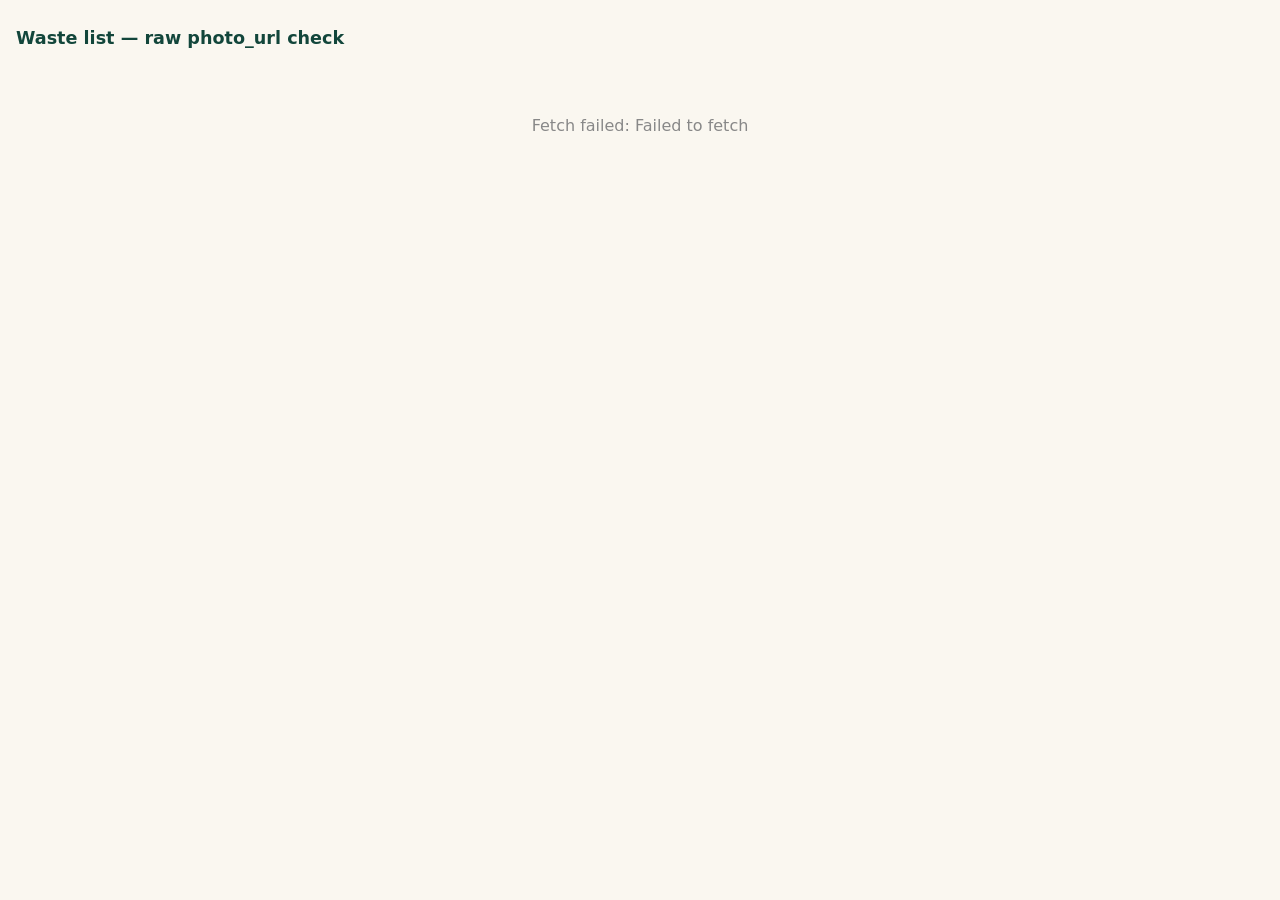
<file: debug.html>
<!doctype html>
<html>
<head>
<meta charset="utf-8">
<meta name="viewport" content="width=device-width,initial-scale=1">
<title>Waste Photo Diagnostic</title>
<style>
  body{font-family:-apple-system,system-ui,sans-serif;background:#faf7f0;color:#12463b;padding:16px;margin:0}
  h1{font-size:1.1rem}
  table{width:100%;border-collapse:collapse;font-size:.8rem;background:#fff;border-radius:8px;overflow:hidden}
  th,td{padding:8px;text-align:left;border-bottom:1px solid #e7e4dc;word-break:break-all}
  th{background:#e7f4ee;color:#12463b}
  .yes{color:#1f6f5c;font-weight:700}
  .no{color:#c85a45;font-weight:700}
  .loading,.err{padding:20px;text-align:center;color:#888}
</style>
</head>
<body>
<h1>Waste list — raw photo_url check</h1>
<div id="out" class="loading">Loading…</div>
<script src="config.js"></script>
<script>
fetch(`${window.MEDCABINET_CONFIG.supabaseUrl}/rest/v1/deleted_medicines?select=brand_name,photo_url,deleted_at&order=deleted_at.desc&limit=15`,{
  headers:{apikey:window.MEDCABINET_CONFIG.supabaseKey,Authorization:`Bearer ${window.MEDCABINET_CONFIG.supabaseKey}`}
})
.then(r=>r.json())
.then(rows=>{
  if(!Array.isArray(rows)){document.getElementById('out').innerHTML='<p class="err">Error: '+JSON.stringify(rows)+'</p>';return}
  if(!rows.length){document.getElementById('out').innerHTML='<p class="err">No rows returned.</p>';return}
  let html='<table><tr><th>Name</th><th>photo_url</th><th>Deleted</th></tr>';
  rows.forEach(r=>{
    const has=!!r.photo_url;
    html+=`<tr><td>${r.brand_name||''}</td><td class="${has?'yes':'no'}">${has?r.photo_url:'— NULL —'}</td><td>${(r.deleted_at||'').slice(0,10)}</td></tr>`;
  });
  html+='</table>';
  document.getElementById('out').innerHTML=html;
})
.catch(e=>{document.getElementById('out').innerHTML='<p class="err">Fetch failed: '+e.message+'</p>'});
</script>
</body>
</html>
</file>
